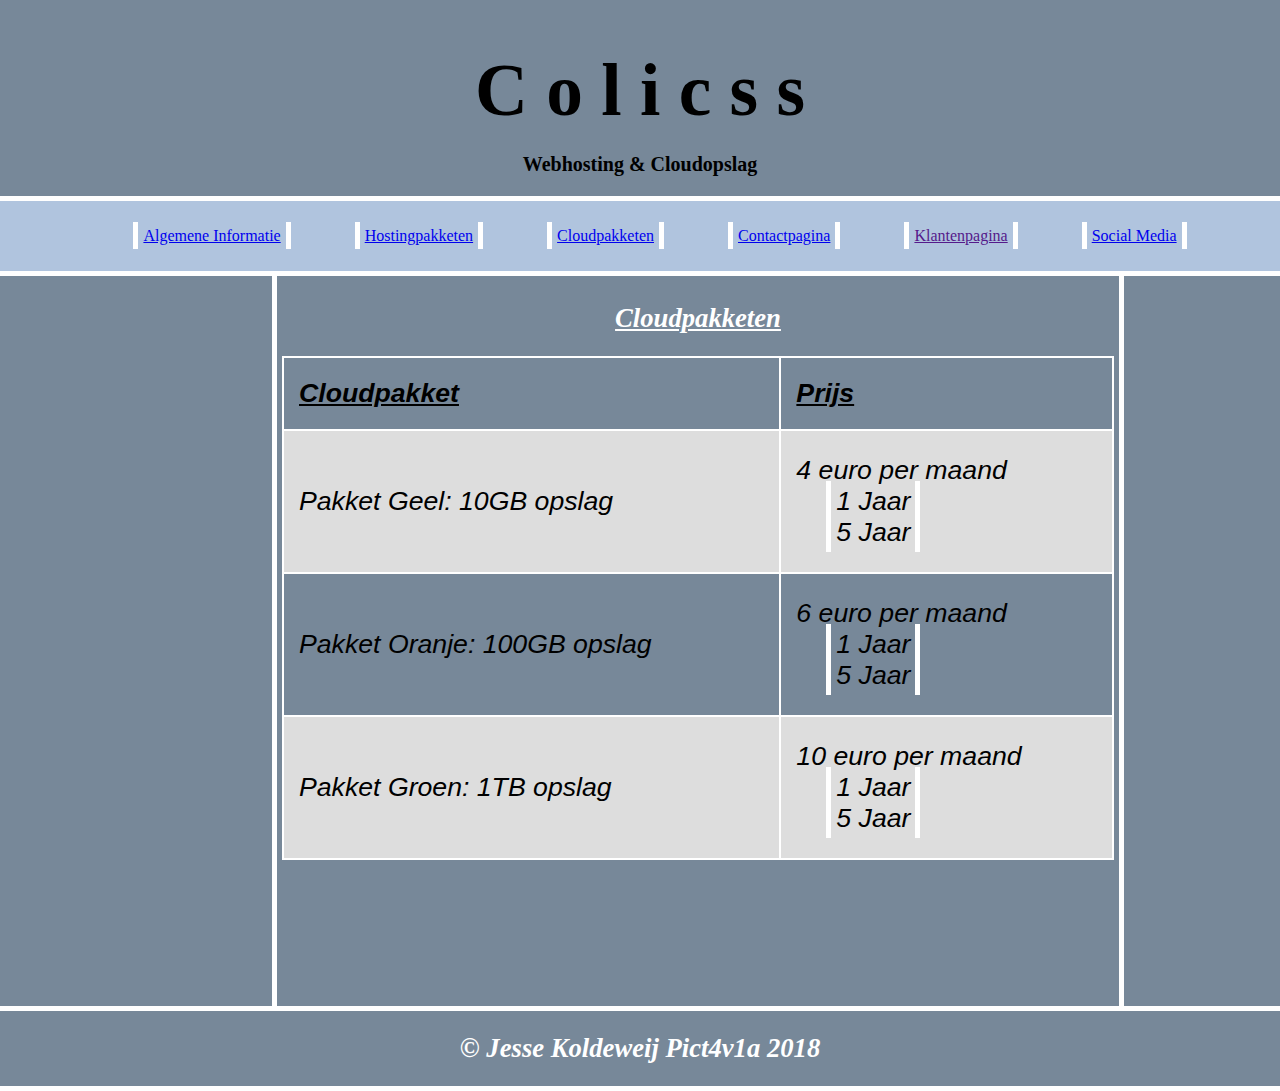
<file: cloudpakketen.html>
<!DOCTYPE html>
<HTML>
<HEAD>
<META content="text/html; charset=utf-8" http-equiv="Content-Type" />
<LINK href="cloudpakketen.css"rel="stylesheet" type="text/css" />
<TITLE>Basiscursus HTML5</TITLE>
</HEAD>
<BODY>
	<div id="header">
	<h1> C o l i c s s<h3>Webhosting & Cloudopslag</h3></h1>
	</div>
	<DIV ID="nav">
	<ul>
	<li><a href="Algemeen.html">Algemene Informatie</a></li>
	<li><a href="Hostingpakketen.html">Hostingpakketen</a></li>
	<li><a href="cloudpakketen.html">Cloudpakketen</a></li>
	<li><a href="Contactpagina.html">Contactpagina</a></li>
	<li><a href="">Klantenpagina</a></li>
	<li><a href="Socialmedia.html">Social Media</a></li>
	</ul>
	</div>
	
	<div id="content">
	<div id="Etalage">
	<em><h2 style="font-family:Century;"> <ins>Cloudpakketen</ins></h2>
	<table>
  <tr>
    <th><ins>Cloudpakket<ins></th>
    <th><ins>Prijs</ins></th>
  </tr>
  <tr>
    <td>Pakket Geel: 10GB opslag </td>
    <td>4 euro per maand <br><li><a onClick="Geel_1_Jaar();">1 Jaar</a></li><br><li><a onClick="Geel_5_Jaar();">5 Jaar</a></li></td>

  </tr>
  <tr>
    <td>Pakket Oranje: 100GB opslag </td>
    <td>6 euro per maand<br><li><a onClick="Oranje_1_Jaar();">1 Jaar</a></li><br><li><a onClick="Oranje_5_Jaar();">5 Jaar</a></li></td>

  </tr>
  <tr>
    <td>Pakket Groen: 1TB opslag </td>
    <td>10 euro per maand<br><li><a onClick="Groen_1_Jaar();">1 Jaar</a></li><br><li><a onClick="Groen_5_Jaar();">5 Jaar</a></li></td>

  </tr>
</table>
	

	</div>
	
	</div>
	<div id="footer">
	<h2>&copy; Jesse Koldeweij Pict4v1a 2018</h2>
	</div>

<script src="cloudscript.js" rel="text/javascript"></script>
</BODY>
</HTML>
</file>
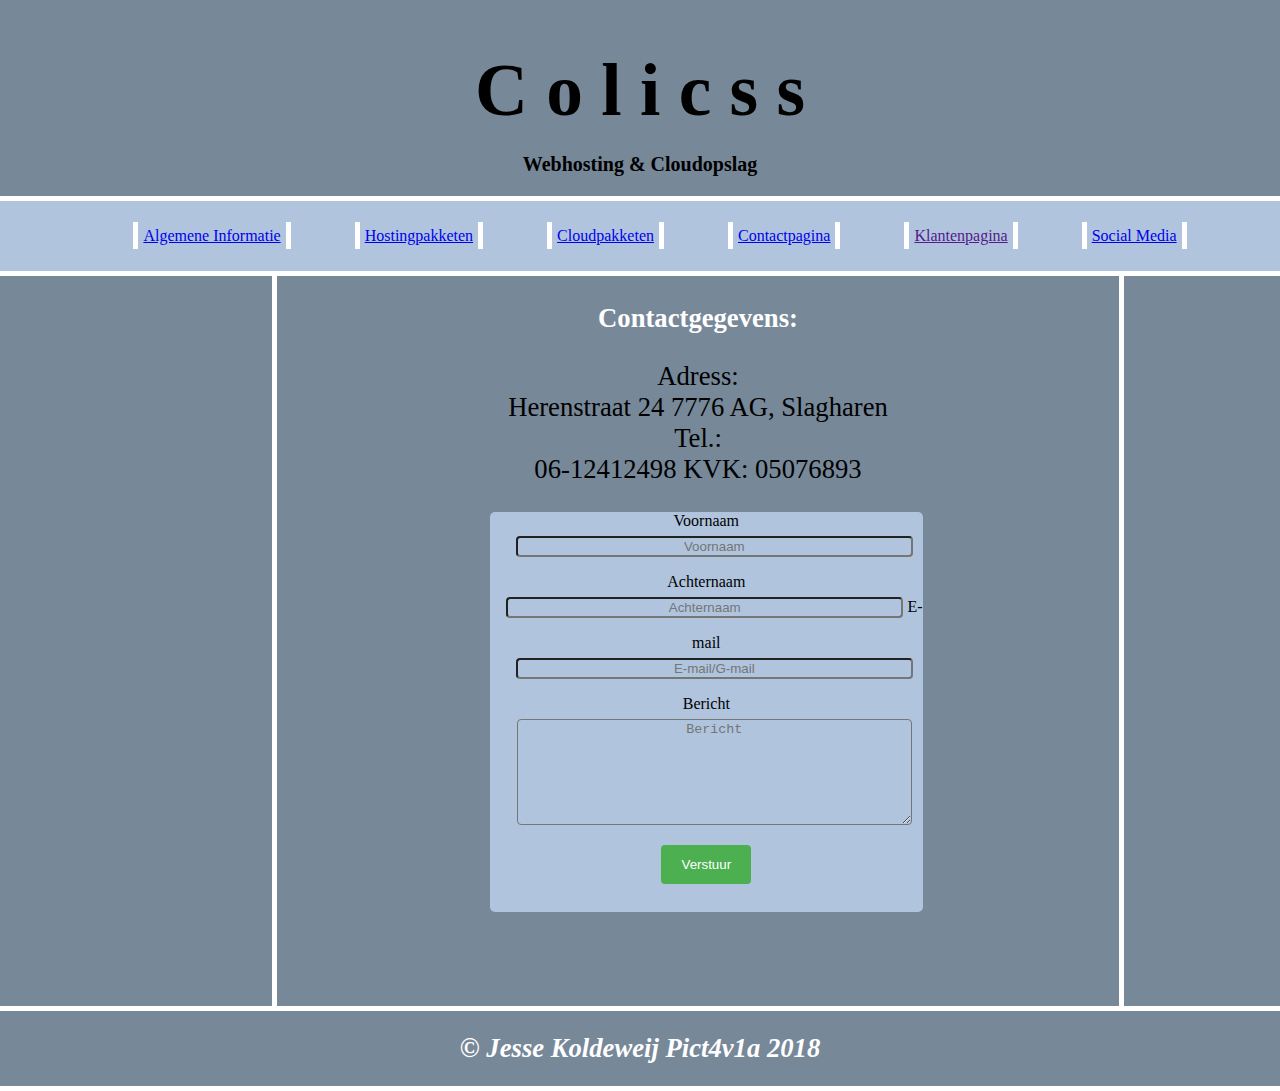
<file: Contactpagina.html>
<!DOCTYPE html>
<HTML>
<HEAD>
<META content="text/html; charset=utf-8" http-equiv="Content-Type" />
<LINK href="Contact.css"rel="stylesheet" type="text/css" />
<TITLE>Basiscursus HTML5</TITLE>
</HEAD>
<BODY>
	<div id="header">
	<h1> C o l i c s s<h3>Webhosting & Cloudopslag</h3></h1>
	</div>
	<DIV ID="nav">
	<ul>
	<li><a href="Algemeen.html">Algemene Informatie</a></li>
	<li><a href="Hostingpakketen.html">Hostingpakketen</a></li>
	<li><a href="cloudpakketen.html">Cloudpakketen</a></li>
	<li><a href="Contactpagina.html">Contactpagina</a></li>
	<li><a href="">Klantenpagina</a></li>
	<li><a href="Socialmedia.html">Social Media</a></li>
	</ul>
	</div>
	
	<div id="content">
	<div id="Etalage">
	<h2>Contactgegevens:</h2>
	<p>
	Adress:<br>
	Herenstraat 24
	7776 AG, Slagharen<br>
	Tel.:<br>
	06-12412498
	KVK: 05076893</p>

	<div class="container">
  <form action="/action_page.php">
    <label for="fname">Voornaam</label>
    <input type="text" id="fname" name="firstname" placeholder="Voornaam">

    <label for="lname">Achternaam</label>
    <input type="text" id="lname" name="lastname" placeholder="Achternaam">

    <label for="fname">E-mail</label>
    <input type="text" id="fname" name="firstname" placeholder="E-mail/G-mail">

    <label for="subject">Bericht</label>
    <textarea id="subject" name="subject" placeholder="Bericht" style="height:100px"></textarea>

    <input type="submit" value="Verstuur">
  </form>
</div>
	

	</div>
	
	</div>
	<div id="footer">
	<h2><em>&copy; Jesse Koldeweij Pict4v1a 2018</em></h2>
	</div>
	


</BODY>
</HTML>
</file>
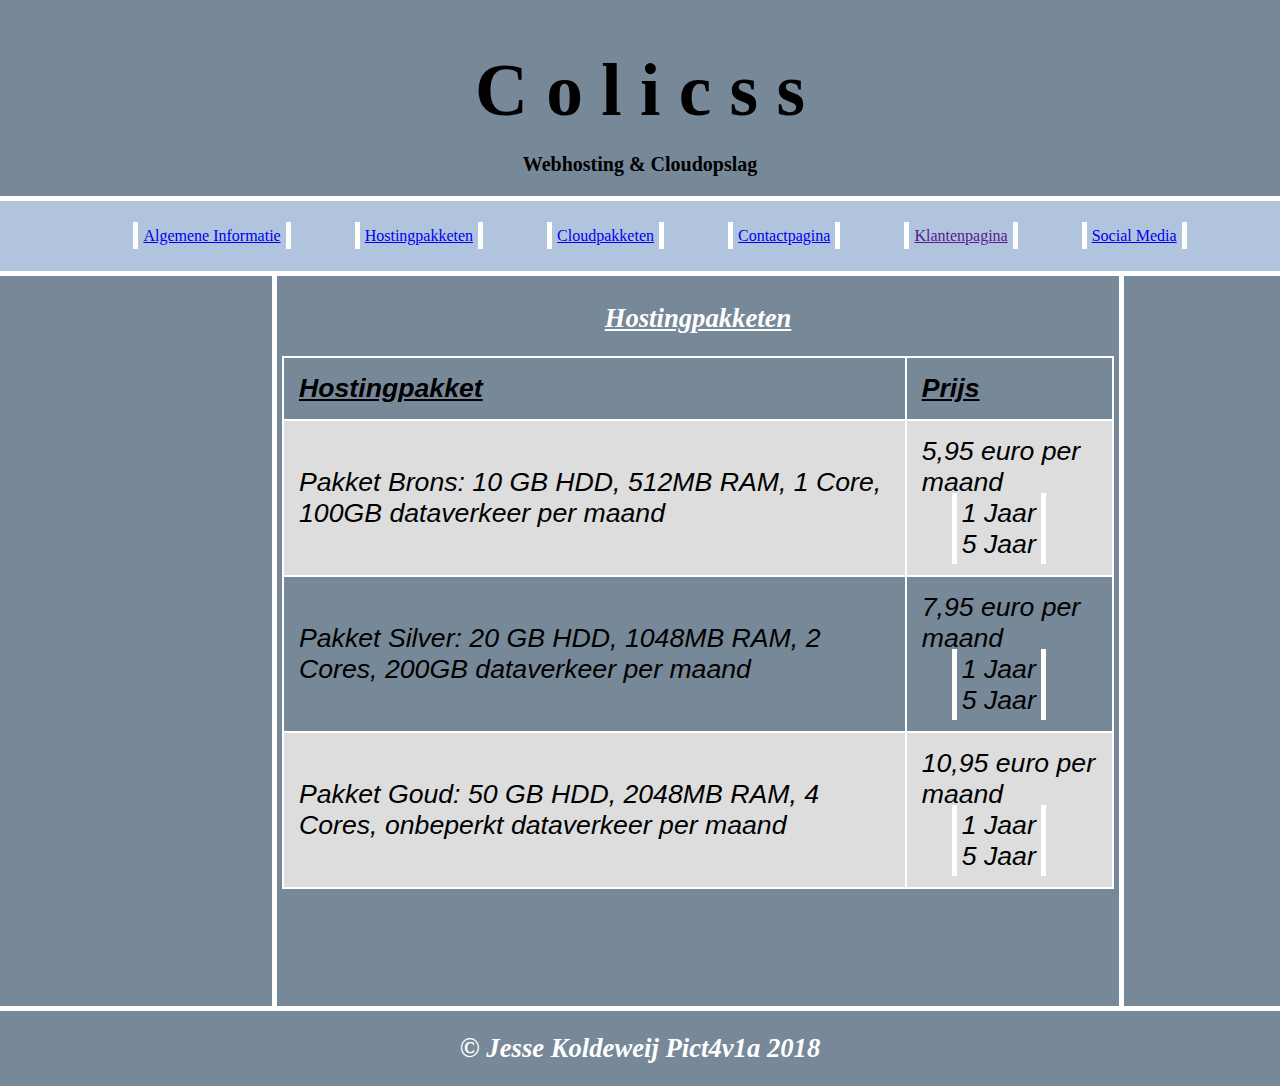
<file: Hostingpakketen.html>
<!DOCTYPE html>
<HTML>
<HEAD>
<META content="text/html; charset=utf-8" http-equiv="Content-Type" />
<LINK href="Hostingpakketen.css"rel="stylesheet" type="text/css" />
<TITLE>Basiscursus HTML5</TITLE>
</HEAD>
<BODY>
	<div id="header">
	<h1> C o l i c s s<h3>Webhosting & Cloudopslag</h3></h1>
	</div>
	<DIV ID="nav">
	<ul>
	<li><a href="Algemeen.html">Algemene Informatie</a></li>
	<li><a href="Hostingpakketen.html">Hostingpakketen</a></li>
	<li><a href="cloudpakketen.html">Cloudpakketen</a></li>
	<li><a href="Contactpagina.html">Contactpagina</a></li>
	<li><a href="">Klantenpagina</a></li>
	<li><a href="Socialmedia.html">Social Media</a></li>
	</ul>
	</div>
	
	<div id="content">
	<div id="Etalage">
	<em><h2 style="font-family:Century;"> <ins>Hostingpakketen</ins></h2>
	<table>
  <tr>
    <th><ins>Hostingpakket<ins></th>
    <th><ins>Prijs</ins></th>
  </tr>
  <tr>
    <td>Pakket Brons: 10 GB HDD, 512MB RAM, 1 Core, 100GB dataverkeer per maand</td>
    <td>5,95 euro per maand <br>	<li><a onClick="Brons_1_Jaar();">1 Jaar</a></li><br><li><a onClick="Brons_5_Jaar();">5 Jaar</a></li></td>

  </tr>
  <tr>
    <td>Pakket Silver: 20 GB HDD, 1048MB RAM, 2 Cores, 200GB dataverkeer per maand </td>
    <td>7,95 euro per maand <br>	<li><a onClick="Silver_1_Jaar();">1 Jaar</a></li><br><li><a onClick="Silver_5_Jaar();">5 Jaar</a></li></td>

  </tr>
  <tr>
    <td>Pakket Goud: 50 GB HDD, 2048MB RAM, 4 Cores, onbeperkt dataverkeer per maand </td>
    <td>10,95 euro per maand <br><li><a onClick="Goud_1_Jaar();">1 Jaar</a></li><br><li><a onClick="Goud_5_Jaar();">5 Jaar</a></li></td>

  </tr>
</table>

	</div>
	
	</div>
	<div id="footer">
	<h2>&copy; Jesse Koldeweij Pict4v1a 2018</h2>
	</div>
	

<script src="hostingscript.js" rel="text/javascript"></script>
</BODY>
</HTML>
</file>
<file: cloudpakketen.css>
body{
	width: 100%;
	margin: 0 auto; 
	text-align: center;
	background-color:#778899;
	
}
#content {
	overflow: auto ;

}

h1{
	font-size:55pt;
	font-family:Haettenschweiler;
	margin-bottom:0%;
}

h3{
	font-size:15pt;
}
	

#nav{
	padding:10px;
	background-color: #B0C4DE;
	margin-bottom:0%;
	border-style:solid;
	border-color: white;
	border-width: 5px 0px 5px 0px;
	
}
#feature {
	margin: 1%;
}
#footer {
	background-color: Transparent;
	padding:0px;
	border-style:solid;
	border-color: white;
	border-width: 5px 0px 5px 0px;
	
}

li{
	display: inline;
	padding: 4em;
	border-style:solid;
	border-color: white;
	border-width: 0px 5px 0px 5px;
	padding:5px;
	margin:30px;
}

	
#Etalage{
	height: 45em;
	width: 65%;
	margin-left:17em;
	border-style:solid;
	border-color: white;
	border-width: 0px 5px 0px 5px;
	padding:5px;
	background-color:#778899;
}
h2{
	font-size:20pt;
	color:white;
}
p{
	font-size:20pt;
	color:white;
}
table {
    font-family: arial, sans-serif;
    border-collapse: collapse;
    width: 100%;
	height:70%;
	font-size:20pt;
}

td, th {
    border: 2px solid white;
    text-align: left;
    padding: 15px;
}

tr:nth-child(even) {
    background-color: #dddddd;
}
</file>
<file: Contact.css>
body{
	width: 100%;
	margin: 0 auto; 
	text-align: center;
	background-color:#778899;
	
}
#content {
	overflow: auto ;

}

h1{
	font-size:55pt;
	font-family:Haettenschweiler;
	margin-bottom:0%;
}

h3{
	font-size:15pt;
}
h2{
	font-size:20pt;
	color:white;
}
	

#nav{
	padding:10px;
	background-color: #B0C4DE;
	margin-bottom:0%;
	border-style:solid;
	border-color: white;
	border-width: 5px 0px 5px 0px;
	}
#feature {
	margin: 1%;
}
#footer {
	background-color: Transparent;
	padding:0px;
	border-style:solid;
	border-color: white;
	border-width: 5px 0px 5px 0px;
}

li{
	display: inline;
	padding: 4em;
	border-style:solid;
	border-color: white;
	border-width: 0px 5px 0px 5px;
	padding:5px;
	margin:30px;
}
#Etalage{
	height: 45em;
	width: 65%;
	margin-left:17em;
	border-style:solid;
	border-color: white;
	border-width: 0px 5px 0px 5px;
	padding:5px;
	background-color:#778899;
	text-align: center;
}
p{
	font-size:20pt;
}
img{
	background-color:#778899;
	}
input[type=text], select, textarea {
	text-align:center;
    width: 90%;
    border: 0px 0px 0px 0px;
    border-radius: 4px;
    margin-top: 6px;
    margin-bottom: 16px;
	margin-left: 16px;
	background-color:transparent;
}

input[type=submit] {
    background-color: #4CAF50;
    color: white;
    padding: 12px 20px;
    border: none;
    border-radius: 4px;
    cursor: pointer;

}

input[type=submit]:hover {
    background-color: #45a049;
	
}

.container {
	text-align:center;
    background-color: #B0C4DE;
	width:52%;
	margin-left:25%;
	border-radius:5px;
	height:400px;
}
</file>
<file: Hostingpakketen.css>
body{
	width: 100%;
	margin: 0 auto; 
	text-align: center;
	background-color:#778899;
	
}
#content {
	overflow: auto ;

}

h1{
	font-size:55pt;
	font-family:Haettenschweiler;
	margin-bottom:0%;
}

h3{
	font-size:15pt;
}
	

#nav{
	padding:10px;
	background-color: #B0C4DE;
	margin-bottom:0%;
	border-style:solid;
	border-color: white;
	border-width: 5px 0px 5px 0px;
	
}
#feature {
	margin: 1%;
}
#footer {
	background-color: Transparent;
	padding:0px;
	border-style:solid;
	border-color: white;
	border-width: 5px 0px 5px 0px;
}

li{
	display: inline;
	padding: 4em;
	border-style:solid;
	border-color: white;
	border-width: 0px 5px 0px 5px;
	padding:5px;
	margin:30px;
}
#Etalage{
	height: 45em;
	width: 65%;
	margin-left:17em;
	border-style:solid;
	border-color: white;
	border-width: 0px 5px 0px 5px;
	padding:5px;
	background-color:#778899;
}
h2{
	font-size:20pt;
	color:white;
}
p{
	font-size:20pt;
	color:white;
}
table {
    font-family: arial, sans-serif;
    border-collapse: collapse;
    width: 100%;
	height:70%;
	font-size:20pt;
}

td, th {
    border: 2px solid white;
    text-align: left;
    padding: 15px;
}

tr:nth-child(even) {
    background-color: #dddddd;
}
</file>
